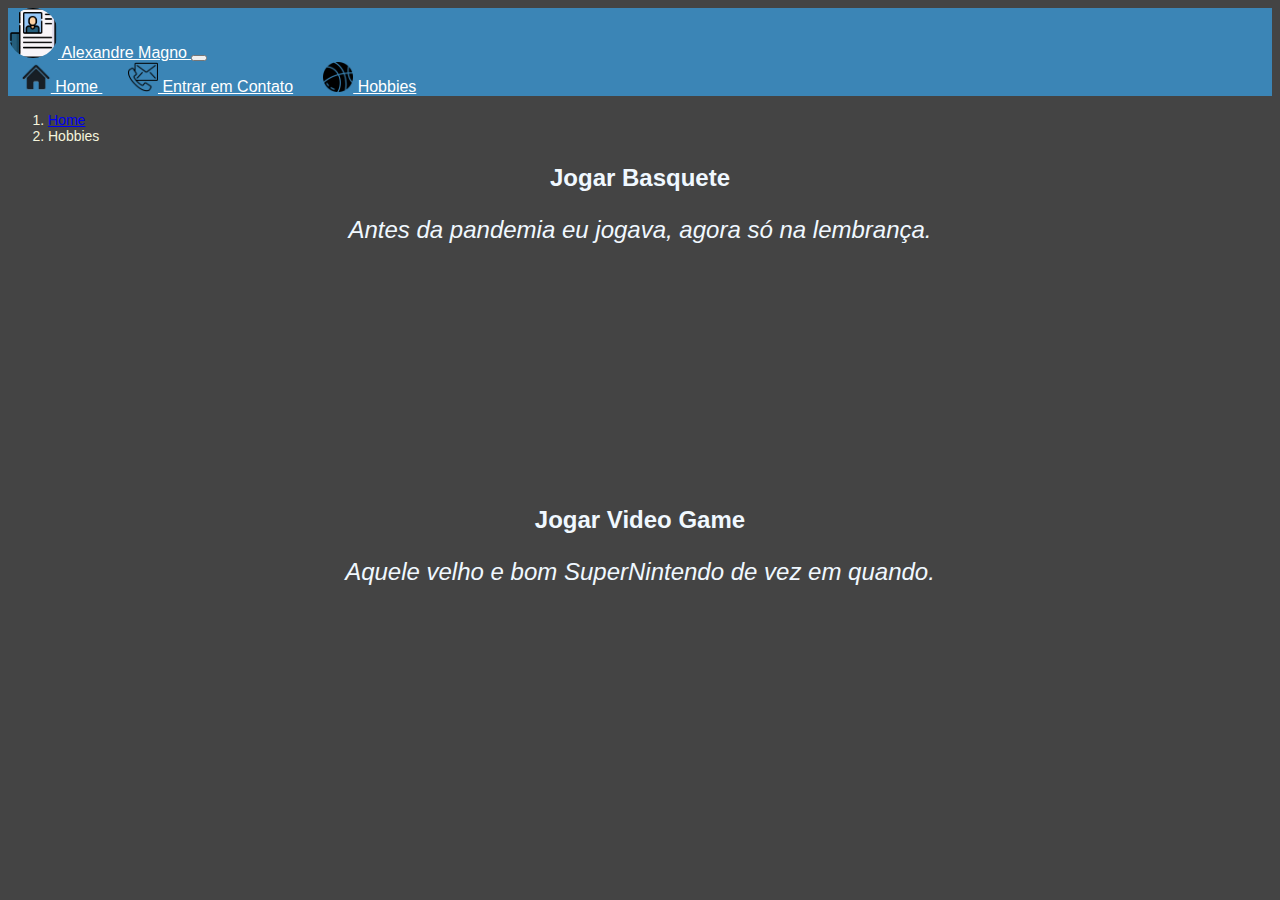
<file: hobbies.html>
<!DOCTYPE html>
<htm lang="en">
    <head>
        <meta charset="UTF-8">
        <meta name="viewport" content="width=device-width, initial-scale=1.0">
        <meta http-equiv="X-UA-Compatible" content="ie-edge">
        <title>Página Pessoal</title>
  <!-- Estilos -->
    <link href="https://cdn.jsdelivr.net/npm/bootstrap@5.0.2/dist/css/bootstrap.min.css" rel="stylesheet" integrity="sha384-EVSTQN3/azprG1Anm3QDgpJLIm9Nao0Yz1ztcQTwFspd3yD65VohhpuuCOmLASjC" crossorigin="anonymous">
    <script src="https://cdn.jsdelivr.net/npm/bootstrap@5.0.2/dist/js/bootstrap.bundle.min.js" integrity="sha384-MrcW6ZMFYlzcLA8Nl+NtUVF0sA7MsXsP1UyJoMp4YLEuNSfAP+JcXn/tWtIaxVXM" crossorigin="anonymous"></script>
    <link rel="stylesheet" href="css/styles.css">
  <!-- Scripts -->
    <script src="https://code.jquery.com/jquery-3.4.1.min.js" integrity="sha256-CSXorXvZcTkaix6Yvo6HppcZGetbYMGWSFlBw8HfCJo=" crossorigin="anonymous"></script>
    <script src="https://cdn.jsdelivr.net/npm/popper.js@1.16.0/dist/umd/popper.min.js" integrity="sha384-Q6E9RHvbIyZFJoft+2mJbHaEWldlvI9IOYy5n3zV9zzTtmI3UksdQRVvoxMfooAo" crossorigin="anonymous"></script>
    <script src="https://stackpath.bootstrapcdn.com/bootstrap/4.4.1/js/bootstrap.min.js" integrity="sha384-wfSDF2E50Y2D1uUdj0O3uMBJnjuUD4Ih7YwaYd1iqfktj0Uod8GCExl3Og8ifwB6" crossorigin="anonymous"></script>
    </head>
    <body>
        <header id="Topo">
            <div class="container-fluid " id="nav-container">
                <nav class="navbar navbar-expand-lg navbar-dark">
                  <a class="navbar-brand" href="index.html">
                    <img id="logo" src="img/newspaper.png" alt="Página Pessoal" h> Alexandre Magno
                  </a>
                  <button class="navbar-toggler" type="button" data-toggle="collapse" data-target="#navbar-links" aria-controls="navbar-links" aria-expanded="false" aria-label="Toggle navigation">
                    <span class="navbar-toggler-icon"></span>
                  </button>
                  <div class="collapse navbar-collapse justify-content-end" id="navbar-links">
                    <div class="navbar-nav">
                      <a class="nav-item nav-link" id="home-menu" href="index.html"><img src="img/homepage.png" width="30px"> Home </span></a>
                      <a class="nav-item nav-link" id="contact-menu" href="paginaContato.html"> <img src="img/contact.png" width="30px"> Entrar em Contato</a>
                      <a class="nav-item nav-link" id="hobbies" href="hobbies.html"> <img src="img/basketball-ball.png" width="30px"> Hobbies</a>
                    </div>
                  </div>
                </nav>
          </div>
        </header>
        <div class="row">
            <nav aria-label="breadcrumb">
                <ol class="breadcrumb">
                  <li class="breadcrumb-item"><a href="index.html">Home</a></li>
                  <li class="breadcrumb-item active" aria-current="page">Hobbies</li>
                </ol>
              </nav>
          </div>
          <center>
            <h2>Jogar Basquete</h2>
            <p>Antes da pandemia eu jogava, agora só na lembrança.</p>
            <iframe src="https://giphy.com/embed/Z54VPIMUNTnyg" width="373" height="210" frameBorder="0" class="giphy-embed" allowFullScreen></iframe><p><a href="https://giphy.com/gifs/peanuts-charlie-brown-thanksgiving-a-Z54VPIMUNTnyg"></a></p>
            <h2>Jogar Video Game</h2>
            <p>Aquele velho e bom SuperNintendo de vez em quando.</p>
            <iframe width="373" height="210" src="https://www.youtube.com/embed/_sb6-RjnOUc" title="YouTube video player" frameborder="0" allow="accelerometer; autoplay; clipboard-write; encrypted-media; gyroscope; picture-in-picture" allowfullscreen></iframe>
        </center>  
    </body>
</file>
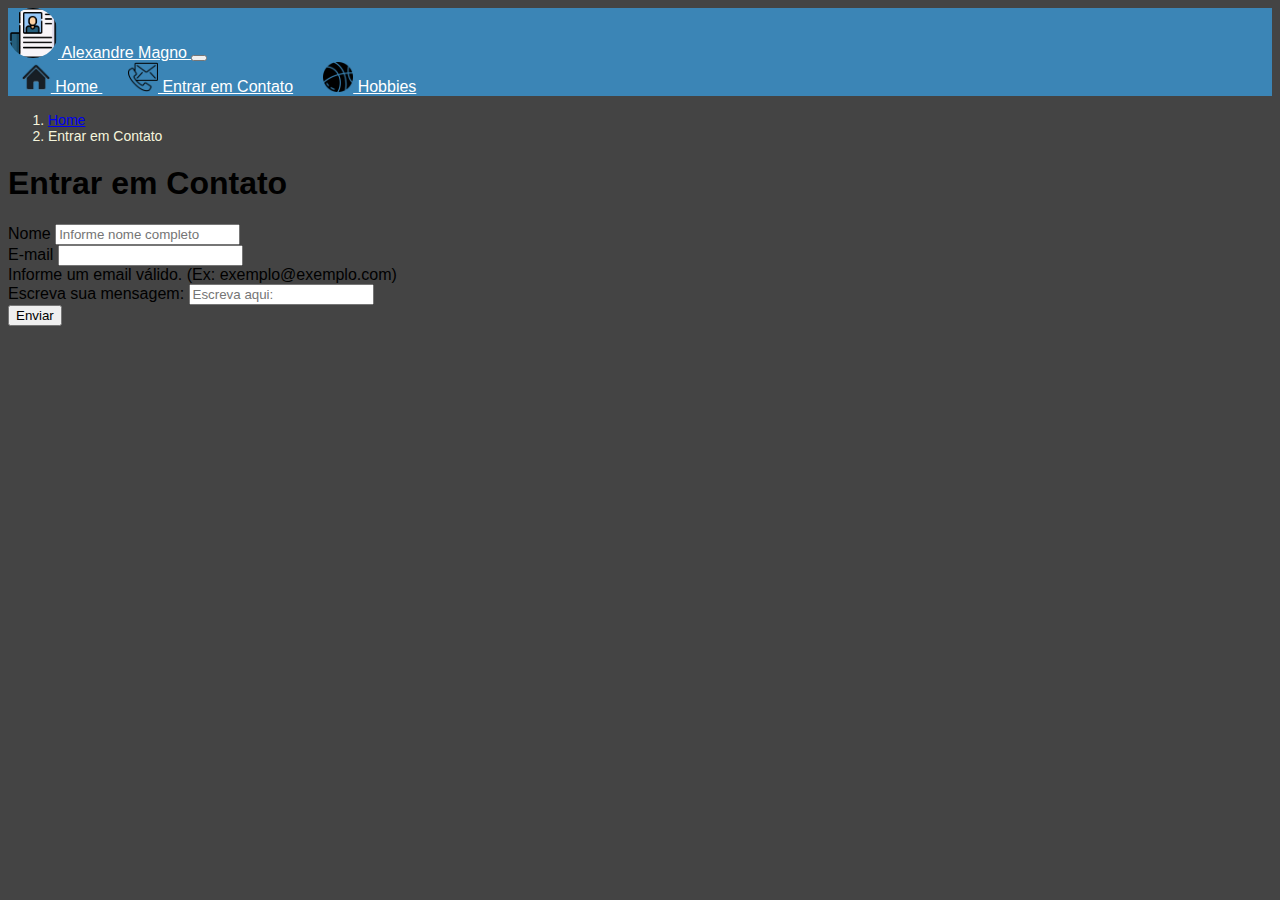
<file: paginaContato.html>
<!DOCTYPE html>
<htm lang="en">
    <head>
        <meta charset="UTF-8">
        <meta name="viewport" content="width=device-width, initial-scale=1.0">
        <meta http-equiv="X-UA-Compatible" content="ie-edge">
        <title>Página Pessoal</title>
  <!-- Estilos -->
    <link href="https://cdn.jsdelivr.net/npm/bootstrap@5.0.2/dist/css/bootstrap.min.css" rel="stylesheet" integrity="sha384-EVSTQN3/azprG1Anm3QDgpJLIm9Nao0Yz1ztcQTwFspd3yD65VohhpuuCOmLASjC" crossorigin="anonymous">
    <script src="https://cdn.jsdelivr.net/npm/bootstrap@5.0.2/dist/js/bootstrap.bundle.min.js" integrity="sha384-MrcW6ZMFYlzcLA8Nl+NtUVF0sA7MsXsP1UyJoMp4YLEuNSfAP+JcXn/tWtIaxVXM" crossorigin="anonymous"></script>
    <link rel="stylesheet" href="css/styles.css">
  <!-- Scripts -->
    <script src="https://code.jquery.com/jquery-3.4.1.min.js" integrity="sha256-CSXorXvZcTkaix6Yvo6HppcZGetbYMGWSFlBw8HfCJo=" crossorigin="anonymous"></script>
    <script src="https://cdn.jsdelivr.net/npm/popper.js@1.16.0/dist/umd/popper.min.js" integrity="sha384-Q6E9RHvbIyZFJoft+2mJbHaEWldlvI9IOYy5n3zV9zzTtmI3UksdQRVvoxMfooAo" crossorigin="anonymous"></script>
    <script src="https://stackpath.bootstrapcdn.com/bootstrap/4.4.1/js/bootstrap.min.js" integrity="sha384-wfSDF2E50Y2D1uUdj0O3uMBJnjuUD4Ih7YwaYd1iqfktj0Uod8GCExl3Og8ifwB6" crossorigin="anonymous"></script>
    </head>
    <body>
        <header id="Topo">
            <div class="container-fluid " id="nav-container">
                <nav class="navbar navbar-expand-lg navbar-dark">
                  <a class="navbar-brand" href="index.html">
                    <img id="logo" src="img/newspaper.png" alt="Página Pessoal" h> Alexandre Magno
                  </a>
                  <button class="navbar-toggler" type="button" data-toggle="collapse" data-target="#navbar-links" aria-controls="navbar-links" aria-expanded="false" aria-label="Toggle navigation">
                    <span class="navbar-toggler-icon"></span>
                  </button>
                  <div class="collapse navbar-collapse justify-content-end" id="navbar-links">
                    <div class="navbar-nav">
                      <a class="nav-item nav-link" id="home-menu" href="index.html"><img src="img/homepage.png" width="30px"> Home </span></a>
                      <a class="nav-item nav-link" id="contact-menu" href="paginaContato.html"> <img src="img/contact.png" width="30px"> Entrar em Contato</a>
                      <a class="nav-item nav-link" id="hobbies" href="hobbies.html"> <img src="img/basketball-ball.png" width="30px"> Hobbies</a>
                    </div>
                  </div>
                </nav>
          </div>
        </header>
        <div class="row">
            <nav aria-label="breadcrumb">
                <ol class="breadcrumb">
                  <li class="breadcrumb-item"><a href="index.html">Home</a></li>
                  <li class="breadcrumb-item active" aria-current="page">Entrar em Contato</li>
                </ol>
              </nav>
          </div> 
        <div class="row">
        <div class="col-md-3">
            
            </div>
        <div role="main" class="col-md-6"> 
        <h1>Entrar em Contato</h1>
        <form onsubmit="validar()">
            <div class="mb-3">
                <label for="nome" class="form-label">Nome</label>    
                <input type="text" class="form-control" id="nome" placeholder="Informe nome completo" required="true">
            </div>
            <div class="mb-3">
                <label for="email" class="form-label">E-mail</label> 
                <input type="email" class="form-control" id="email">
                <div id="emailAjuda" class="form-text">Informe um email válido. (Ex: exemplo@exemplo.com)</div>
            </div>
            <div class="mb-3">
                <label for="msg" class="form-label">Escreva sua mensagem:</label>    
                <input type="text" class="form-control" id="msg" placeholder="Escreva aqui:" required="true">
            </div>
            <input type="submit" value="Enviar" class="btn btn-primary">
        </form>
        </div>
        <aside role="complementary" class="col-md-3">
            
        </aside> 
    </div>
    <script src="js/scripts.js"></script>  
    </body>
</file>
<file: css/styles.css>
/* Gerais */
body {
    font-family: sans-serif;

}

.row {
    margin: 0;
}

.container {
    padding: 70px 0;
}

p,
li {
    color: beige;
    font-size: 14px;
}

/* Barra de Navegação */

header,
.navbar {
    background-color: rgb(59, 133, 182);

}

#nav-container {
    padding-top: 0;
    padding-bottom: 0;
}

#logo {
    width: 50px;
    border-radius: 50%;
}

.navbar-brand {
    padding: 0;
    color: rgb(255, 255, 255);
}

.navbar-brand:hover {
    color: rgb(255, 255, 255);
}

#navbar-links a {
    color: rgb(255, 255, 255);
}

.navbar-expand-lg .navbar-nav .nav-link {
    padding: 1rem .8rem;
}

footer {
    background-color: rgb(0, 0, 0);
}

.container-fluid {
    padding: 0;
}

#mainS .carousel-inner,
#mainS .carousel-item {
    height: 60vh;
}

.container {
    padding: 5%;
    margin: 2%;
}

body {
    background-color: rgb(68, 68, 68);
}

h2 {
    color: aliceblue;

}

h4 {
    color: aliceblue;
    font-style: italic;
}

p {
    font-size: x-large;
    font-style: italic;
    color: aliceblue;
}


.link {
    color: rgb(80, 26, 230);
    text-decoration: none;
}

#topLink {
    text-decoration: none;
}
</file>
